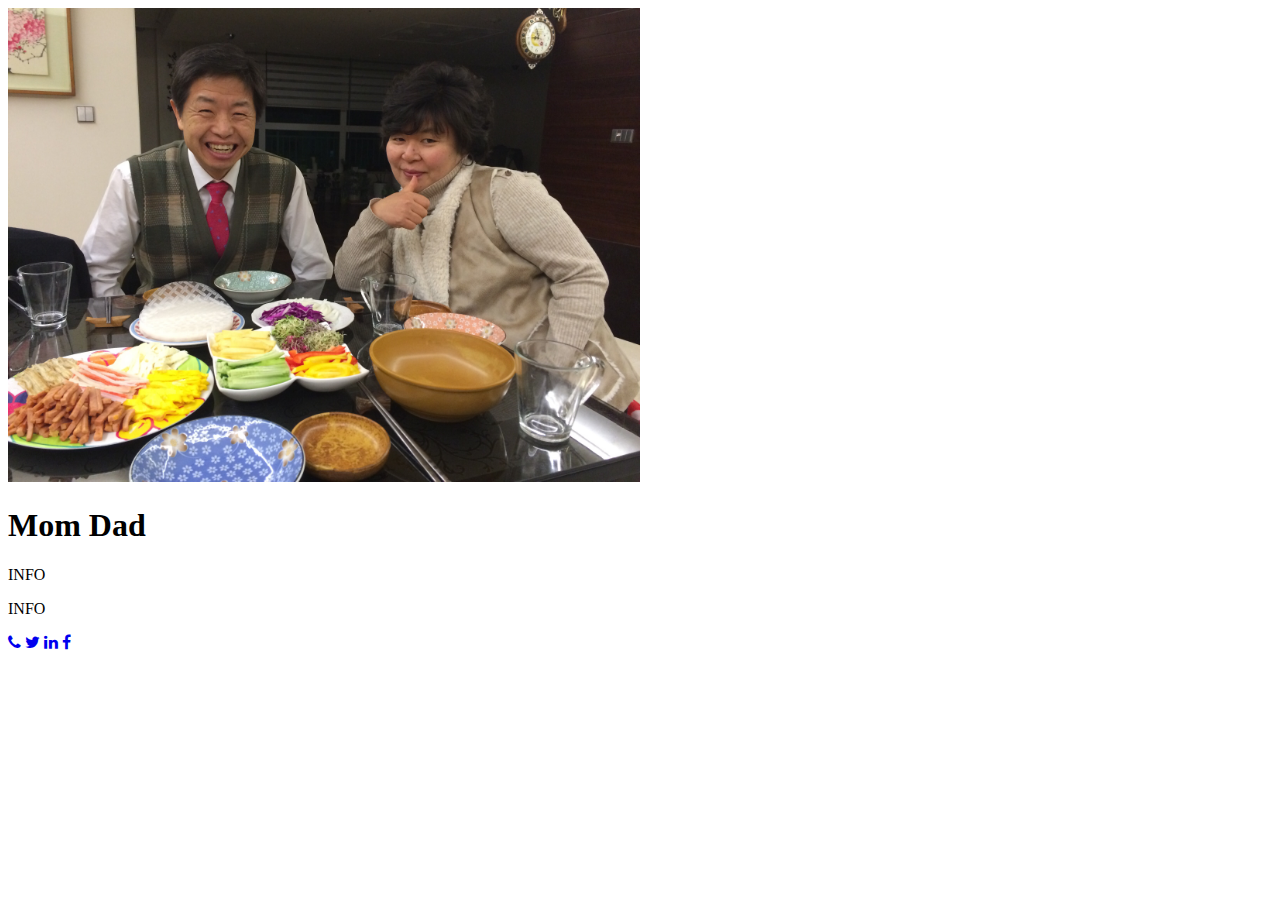
<file: Contact.html>
<!DOCTYPE html>
<html>

<link rel="stylesheet" href="https://cdnjs.cloudflare.com/ajax/libs/font-awesome/4.7.0/css/font-awesome.min.css">



<div class="card">
  <img src="IMG_8288.JPG" alt="Mom Dad" style="width:50%">
  <div class="container">
    <h1>Mom Dad</h1>
    <p class="title">INFO</p>
    <p>INFO</p>

    <a href="#"><i class="fa fa-phone"></i></a> 
    <a href="#"><i class="fa fa-twitter"></i></a> 
    <a href="#"><i class="fa fa-linkedin"></i></a> 
    <a href="#"><i class="fa fa-facebook"></i></a> 
    
  </div>
</div>



</html>
</file>
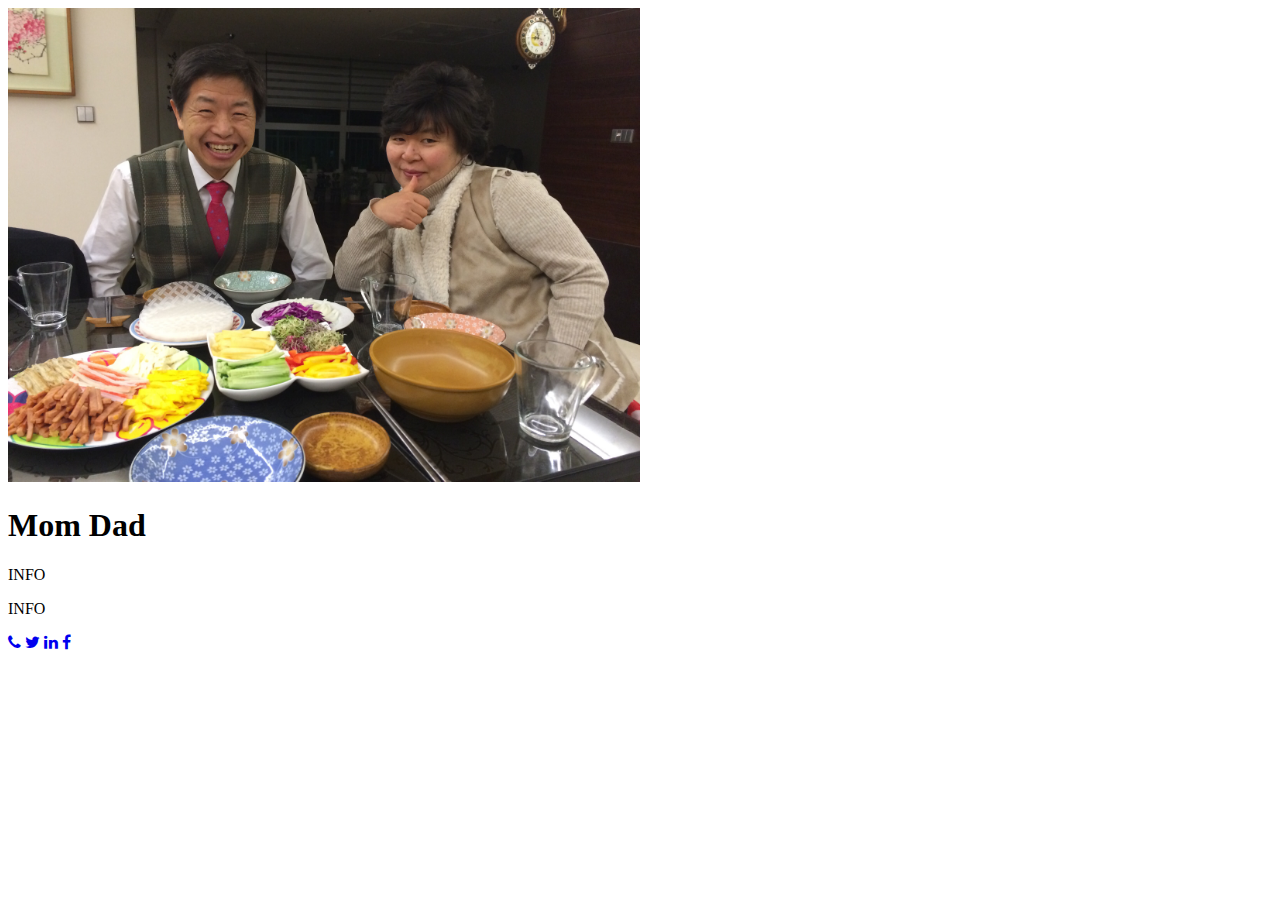
<file: contact.html>
<!DOCTYPE html>
<html>

<link rel="stylesheet" href="https://cdnjs.cloudflare.com/ajax/libs/font-awesome/4.7.0/css/font-awesome.min.css">



<div class="card">
  <img src="IMG_8288.JPG" alt="Mom Dad" style="width:50%">
  <div class="container">
    <h1>Mom Dad</h1>
    <p class="title">INFO</p>
    <p>INFO</p>

    <a href="#"><i class="fa fa-phone"></i></a> 
    <a href="#"><i class="fa fa-twitter"></i></a> 
    <a href="#"><i class="fa fa-linkedin"></i></a> 
    <a href="#"><i class="fa fa-facebook"></i></a> 
    
  </div>
</div>



</html>
</file>
